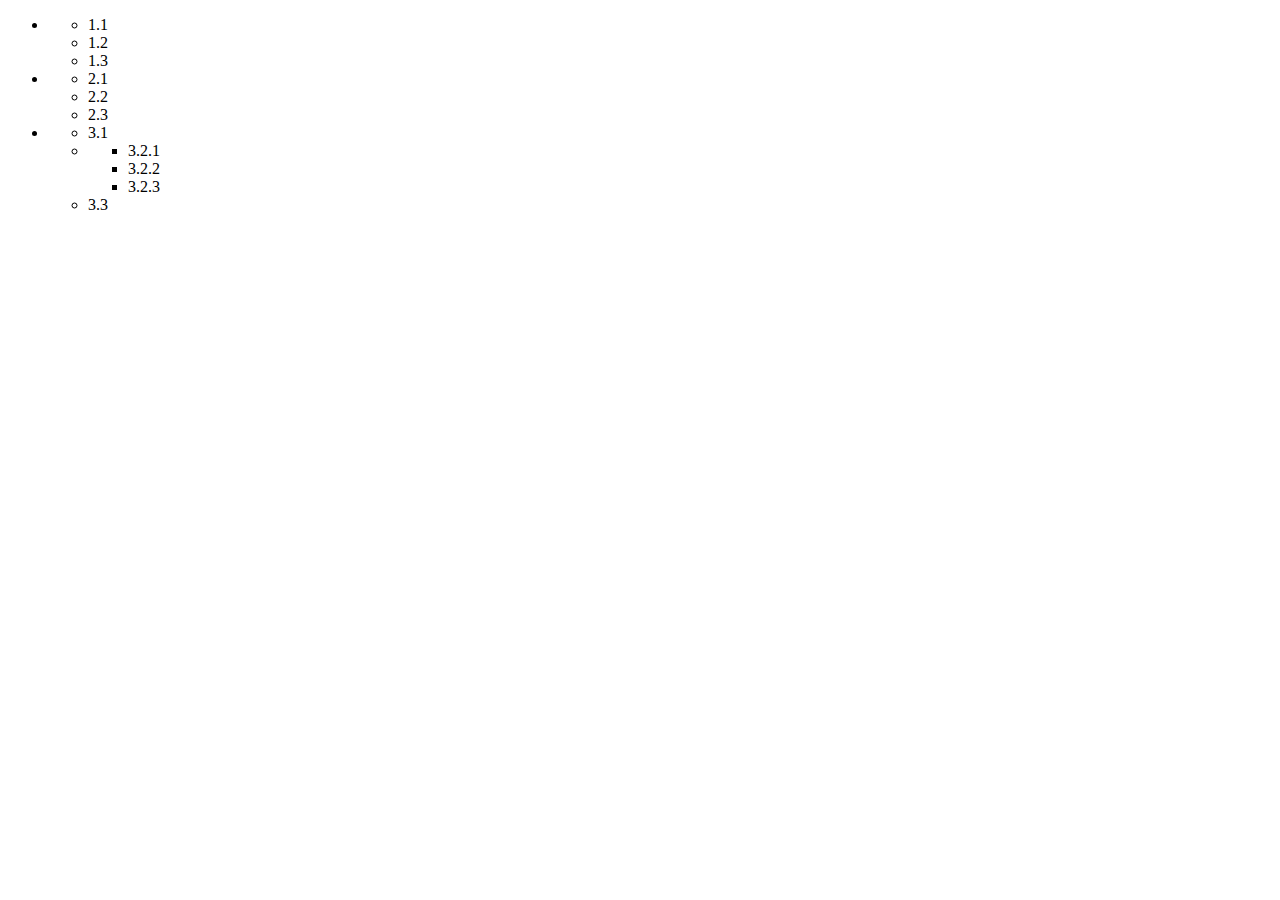
<file: li/index.html>
<!DOCTYPE html>
<html lang="en">
<head>
    <meta charset="UTF-8">
    <title>Title</title>
    <link rel="stylesheet" href="index.css">
</head>
<body>
    <ul id="ul1">
        <li>
            <ul>
                <li>1.1</li>
                <li>1.2</li>
                <li>1.3</li>
            </ul>
        </li>
        <li>
            <ul>
                <li>2.1</li>
                <li>2.2</li>
                <li>2.3</li>
            </ul>
        </li>
        <li>
            <ul>
                <li>3.1</li>
                <li>
                    <ul>
                        <li>3.2.1</li>
                        <li>3.2.2</li>
                        <li>3.2.3</li>
                    </ul>
                </li>
                <li>3.3</li>
            </ul>
        </li>
    </ul>

    <script src="index.js"></script>
</body>
</html>
</file>
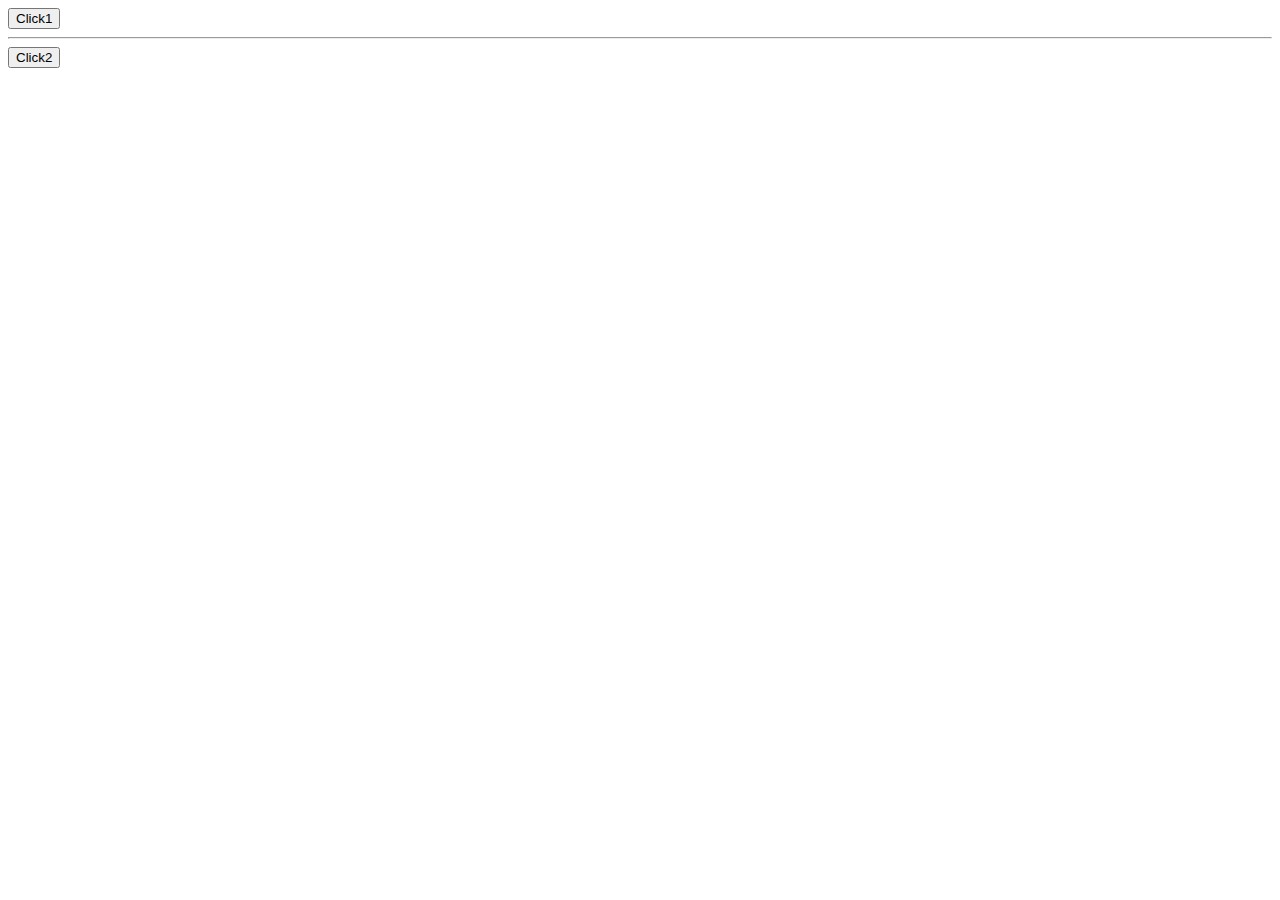
<file: squery/index.html>
<!DOCTYPE html>
<html lang="en">
<head>
    <meta charset="UTF-8">
    <title>Title</title>
</head>
<body>
    <button id="button1">Click1</button>
    <div id="elemId1"></div>

    <hr/>

    <button id="button2">Click2</button>
    <div id="elemId2"></div>

    <script src="index.js"></script>
</body>
</html>
</file>
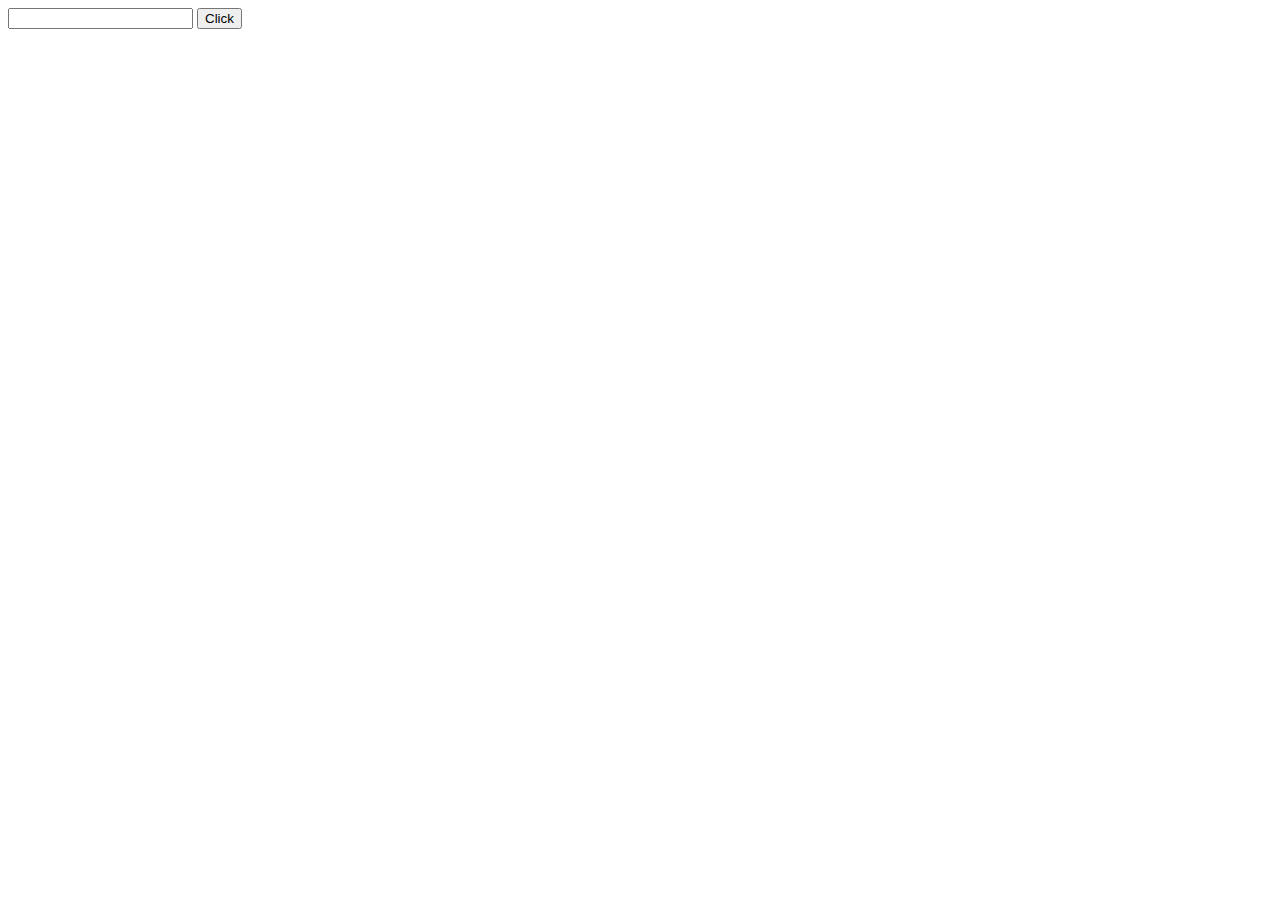
<file: stringProc/index.html>
<!DOCTYPE html>
<html lang="en">
<head>
    <meta charset="UTF-8">
    <title>Title</title>
</head>
<body>
    <input type="text">
    <button>Click</button>
    <p></p>

    <script src="index.js"></script>
</body>
</html>
</file>
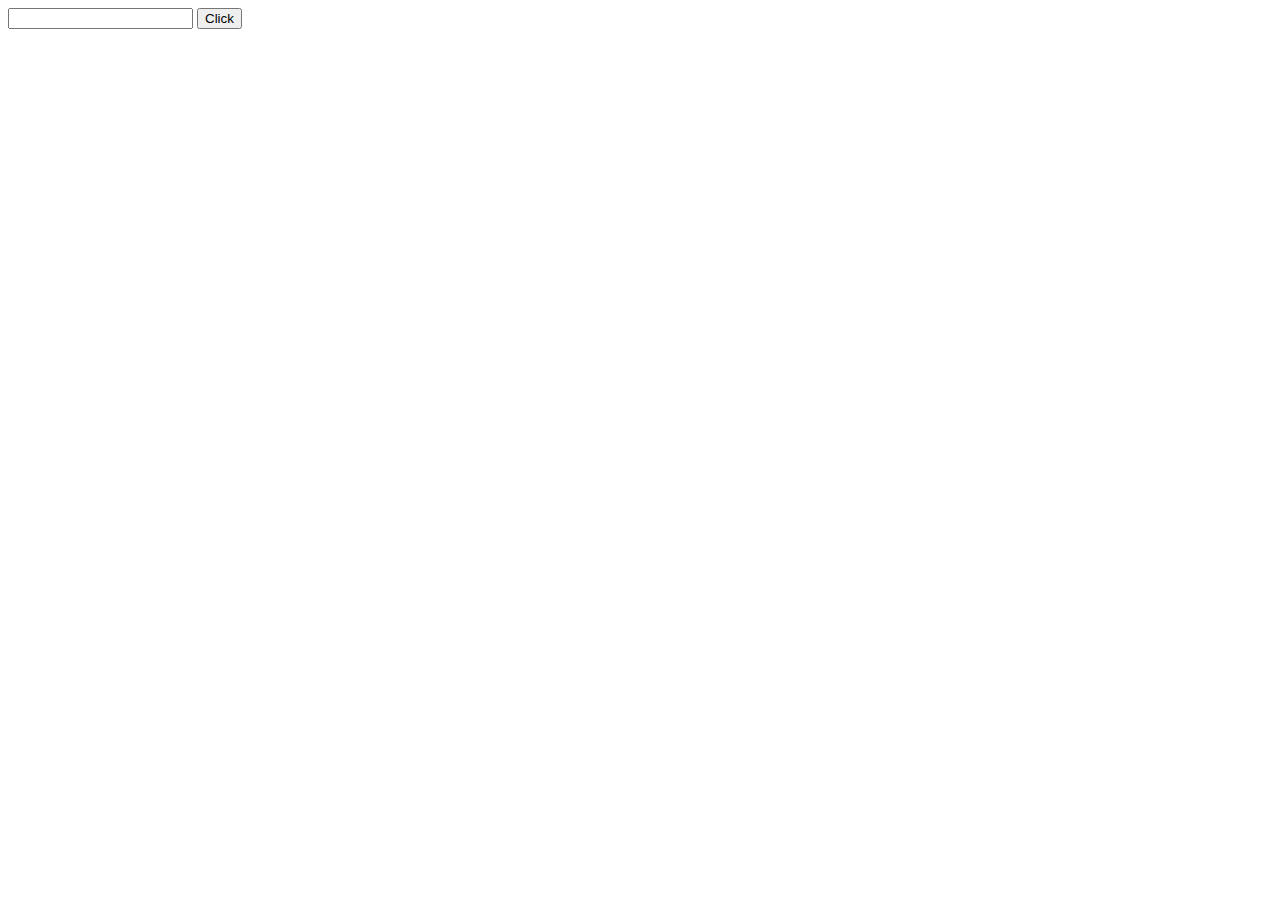
<file: threads/index.html>
<!DOCTYPE html>
<html lang="en">
<head>
    <meta charset="UTF-8">
    <title>Title</title>
</head>
<body>
    <input type="text">
    <button>Click</button>

    <div id="t1"></div>
    <div id="t2"></div>
    <div id="t3"></div>
    <div id="t4"></div>

    <script src="index.js"></script>
</body>
</html>
</file>
<file: li/index.css>
.active {
    background-color: red;
}

:not(.active) {
    background-color: white;
}
</file>
